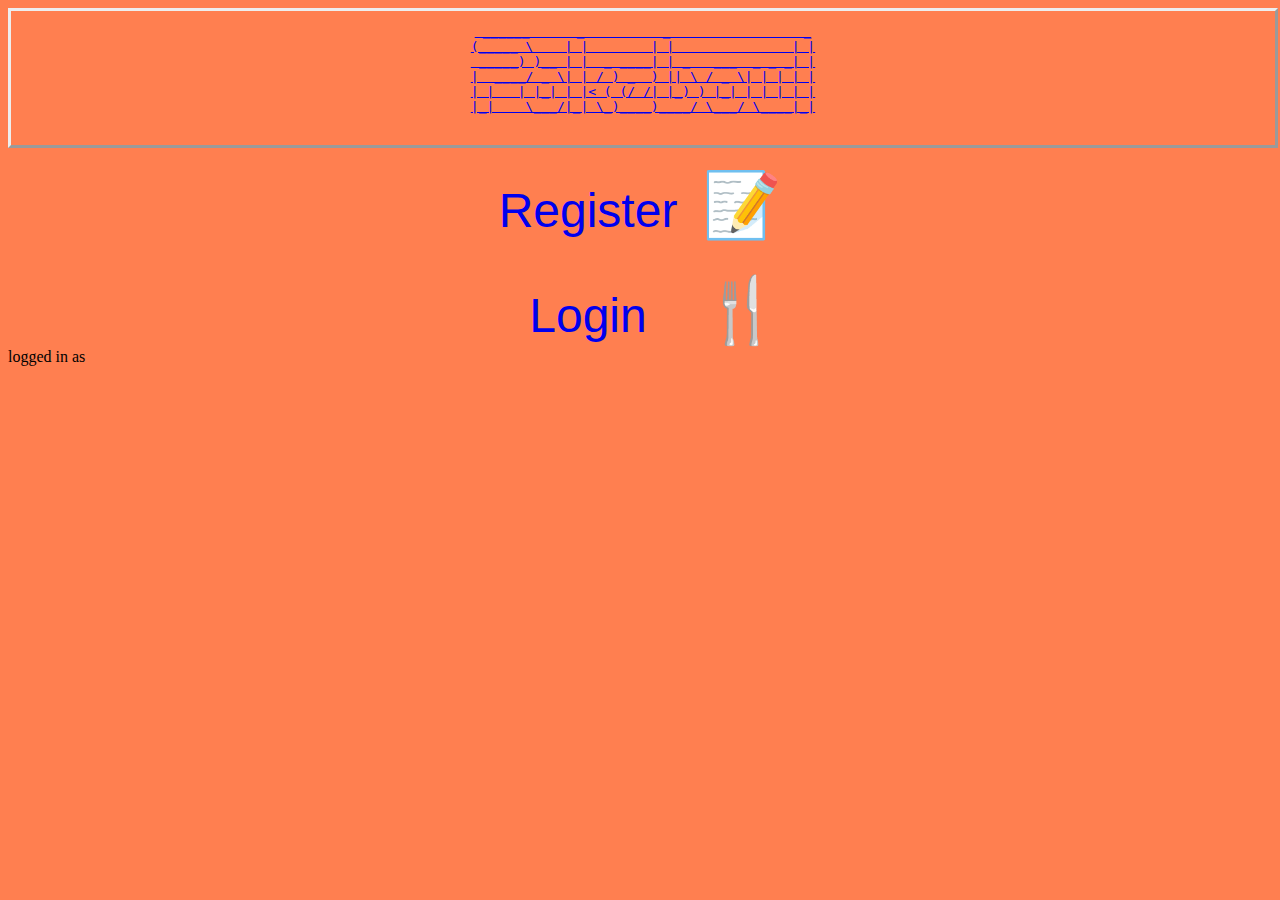
<file: src/main/webapp/index.html>
<!DOCTYPE html>
<html lang="en">
<!--
 ______      _          _                 _
(_____ \    | |        | |               | |
 _____) )__ | |  _ ____| | _   ___  _ _ _| |
|  ____/ _ \| | / ) _  ) || \ / _ \| | | | |
| |   | |_| | |< ( (/ /| |_) ) |_| | | | | |
|_|    \___/|_| \_)____)____/ \___/ \____|_|

-->
<head>
    <meta charset="UTF-8">
    <title>Pokebowl</title>
<link rel="stylesheet" href="css/style.css">
    <script src="js/displayAuthMember.js"></script>
</head>
<body  onload="displayAuthMember()">
<a href="index.html">
    <div class ="header">
<pre>
 ______      _          _                 _
(_____ \    | |        | |               | |
 _____) )__ | |  _ ____| | _   ___  _ _ _| |
|  ____/ _ \| | / ) _  ) || \ / _ \| | | | |
| |   | |_| | |< ( (/ /| |_) ) |_| | | | | |
|_|    \___/|_| \_)____)____/ \___/ \____|_|
</pre><br></div>
</a>
<div class="lineBelowHeader">
</div>
    <div class="menuWrapper">
        <a href="register.html">
        <div class="dish">
            <div class = "dishName" id="000">Register</div>
            <div class = "dishEmoji">&#128221;</div>
        </div>
        </a>
        <div class="spaceBetweenDishes">
        </div>
        <a href="login.html">
        <div class="dish">
            <div class = "dishName" id="001">Login</div>
            <div class = "dishEmoji">&#127860;</div>
        </div>
        </a>
    </div>
logged in as <p id="authMemberFullName"></p>
</body>
</html>
</file>
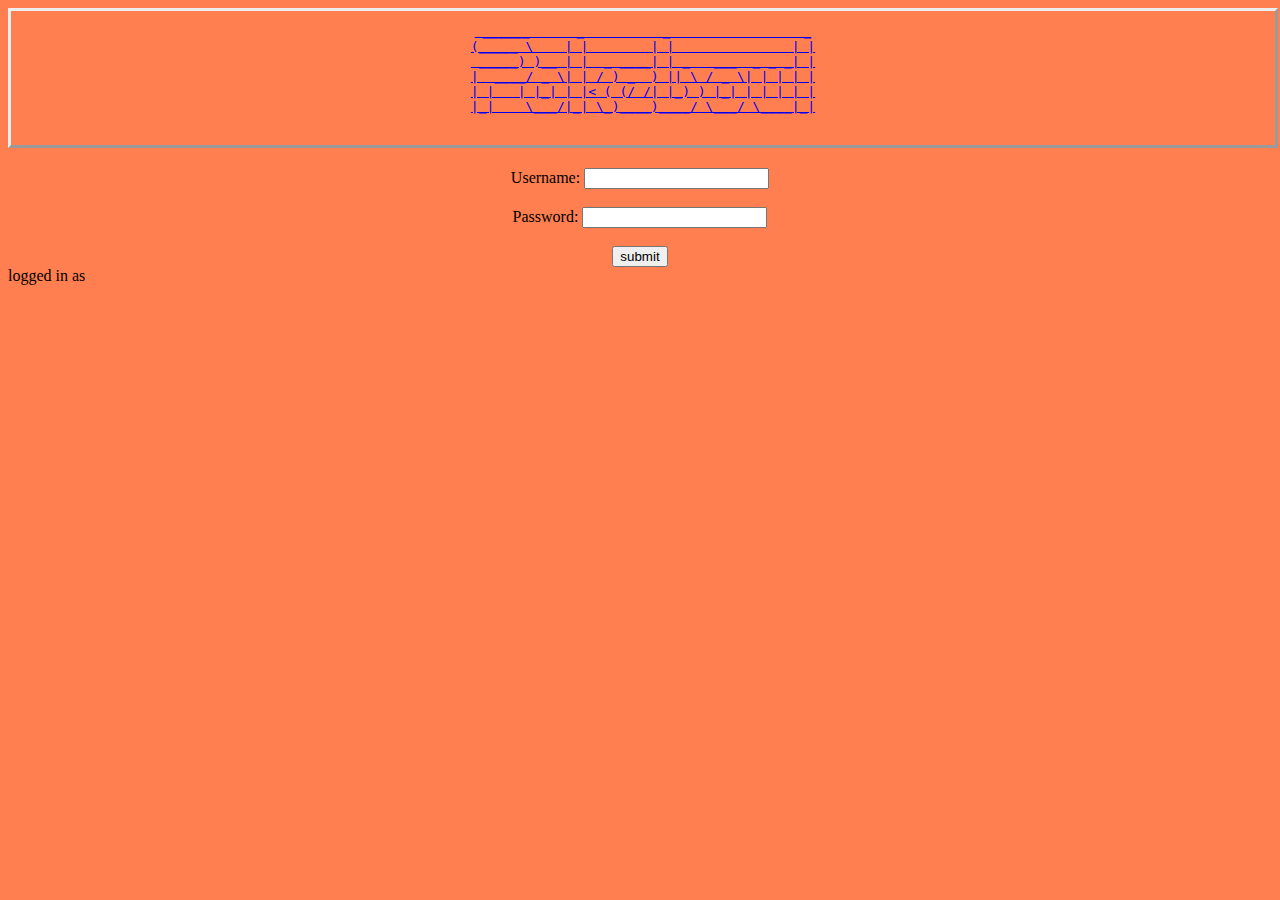
<file: src/main/webapp/login.html>
<!DOCTYPE html>
<html lang="en">
<!--
 ______      _          _                 _
(_____ \    | |        | |               | |
 _____) )__ | |  _ ____| | _   ___  _ _ _| |
|  ____/ _ \| | / ) _  ) || \ / _ \| | | | |
| |   | |_| | |< ( (/ /| |_) ) |_| | | | | |
|_|    \___/|_| \_)____)____/ \___/ \____|_|
-->
<head>
    <meta charset="UTF-8">
    <title>Pokebowl</title>
    <link rel="stylesheet" href="css/style.css">
    <script src="js/login.js"></script>
    <script src="js/displayAuthMember.js"></script>
</head>
<body onload="displayAuthMember()">
<a href="index.html">
    <div class ="header">
<pre>
 ______      _          _                 _
(_____ \    | |        | |               | |
 _____) )__ | |  _ ____| | _   ___  _ _ _| |
|  ____/ _ \| | / ) _  ) || \ / _ \| | | | |
| |   | |_| | |< ( (/ /| |_) ) |_| | | | | |
|_|    \___/|_| \_)____)____/ \___/ \____|_|
</pre><br></div>
</a>
<div class="lineBelowHeader">
</div>
<div class="menuWrapper">
    <div class="dish">
        <form  onsubmit="login()" id="login">
            <label for="username">Username:</label>
            <input type="text" id="username" name="username"><br><br>
            <label for="password">Password:</label>
            <input type="text" id="password" name="password"><br><br>
            <input type="submit" value="submit">
        </form>
    </div>
    </div>
</div>
logged in as <p id="authMemberFullName"> </p>
</body>
</html>
</file>
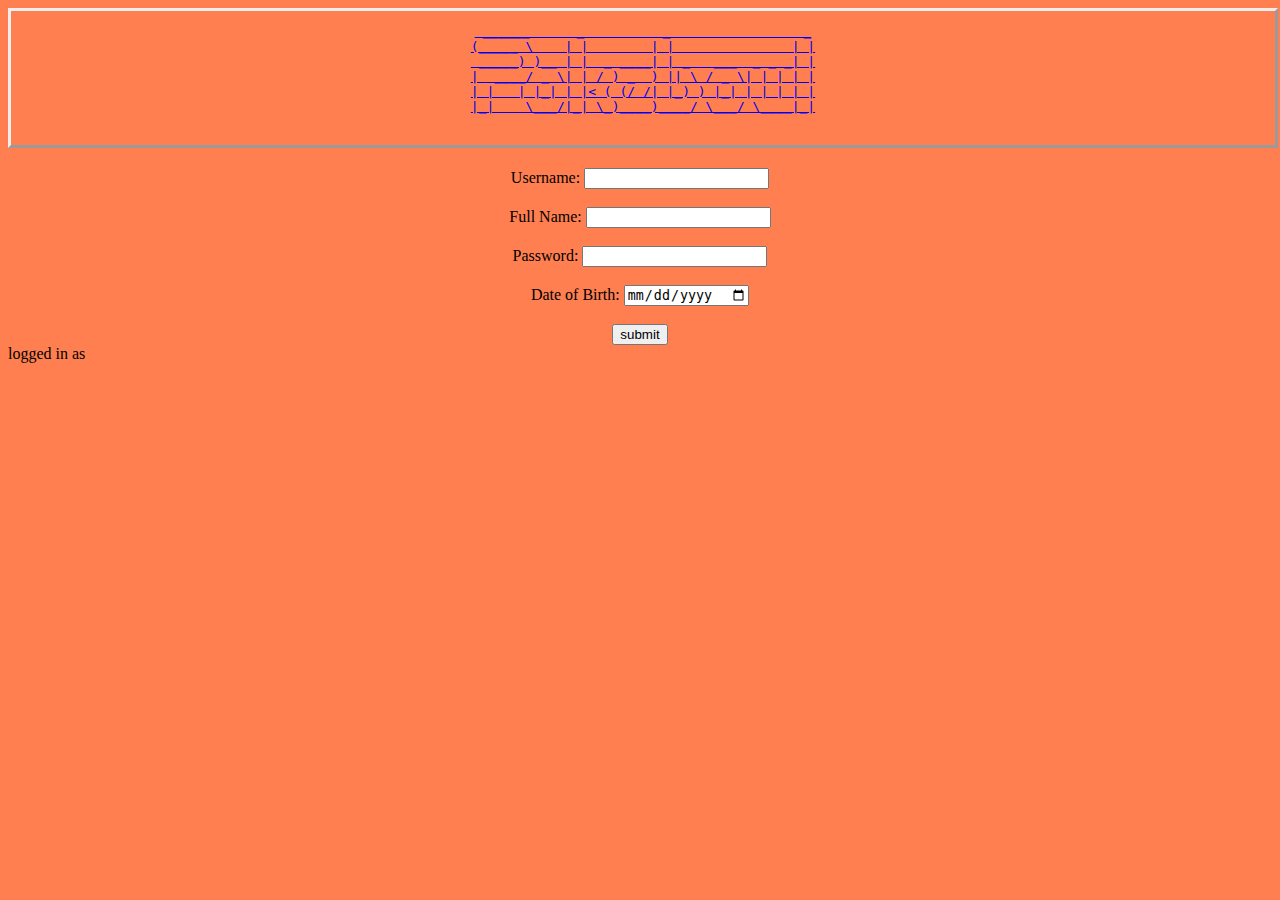
<file: src/main/webapp/register.html>
<!DOCTYPE html>
<html lang="en">
<!--
 ______      _          _                 _
(_____ \    | |        | |               | |
 _____) )__ | |  _ ____| | _   ___  _ _ _| |
|  ____/ _ \| | / ) _  ) || \ / _ \| | | | |
| |   | |_| | |< ( (/ /| |_) ) |_| | | | | |
|_|    \___/|_| \_)____)____/ \___/ \____|_|
-->
<head>
    <meta charset="UTF-8">
    <title>Pokebowl</title>
    <!--    This entire style tag can be moved to a separate .css file in webapp folder, and we can call it from there.-->
    <link rel="stylesheet" href="css/style.css">
    <script src="js/register.js"></script>
    <script src="js/displayAuthMember.js"></script>
</head>
<body onload="displayAuthMember()">
<a href="index.html">
    <div class ="header">
<pre>
 ______      _          _                 _
(_____ \    | |        | |               | |
 _____) )__ | |  _ ____| | _   ___  _ _ _| |
|  ____/ _ \| | / ) _  ) || \ / _ \| | | | |
| |   | |_| | |< ( (/ /| |_) ) |_| | | | | |
|_|    \___/|_| \_)____)____/ \___/ \____|_|
</pre><br></div>
</a>
<div class="lineBelowHeader">
</div>
<div class="menuWrapper">

    <div class="dish">
        <form  onsubmit="register()" id="register">
            <label for="username">Username:</label>
            <input type="text" id="username" name="username"><br><br>
            <label for="fullname">Full Name:</label>
            <input type="text" id="fullname" name="fullname"><br><br>
            <label for="password">Password:</label>
            <input type="text" id="password" name="password"><br><br>
            <label for="dob">Date of Birth:</label>
            <input type="date" id="dob" name="dob"><br><br>
            <input type="submit" value="submit">
        </form>
    </div>
    </div>

</div>
logged in as <p id="authMemberFullName"> </p>
</body>
</html>
</file>
<file: src/main/webapp/css/style.css>
body {
  background-color: coral;
}
.header{
  text-align: center;
  align-content: center;
  position: relative;
  width: 100%;
  height:10%;
  border: 3px outset;
}
.lineBelowHeader{
  position:relative;
  width:100%;
  height:20px;
  border: 15px;
}
.spaceBetweenDishes{
  position:relative;
  width:100%;
  height: 30px;
  border: 50px;
}
        .menuSections{
        position: relative;
          font-weight: 100;
          font-size: 1rem;
          letter-spacing: 1px;
          padding-left: 150px;
        }
        .dishName{
        width: 200px;
        display: inline-block;
        position: relative;
        border: 5px;
        font-size: 3rem;
        font-family: 'MS PGothic', Osaka, Arial, sans-serif;

        }
        .dishEmoji{
        width: 100px;
        display: inline-block;
        position: relative;
        font-size: 4rem;
        border: 5px;
        }
        .dish{
        display: inline-block;
        width: calc(100%-30px);
        text-align: center;
        align-content: center;
        position: relative;
        border: 5px;
        }
        .menuWrapper {
        border: 10px ;
        text-align: center;
        }
</file>
